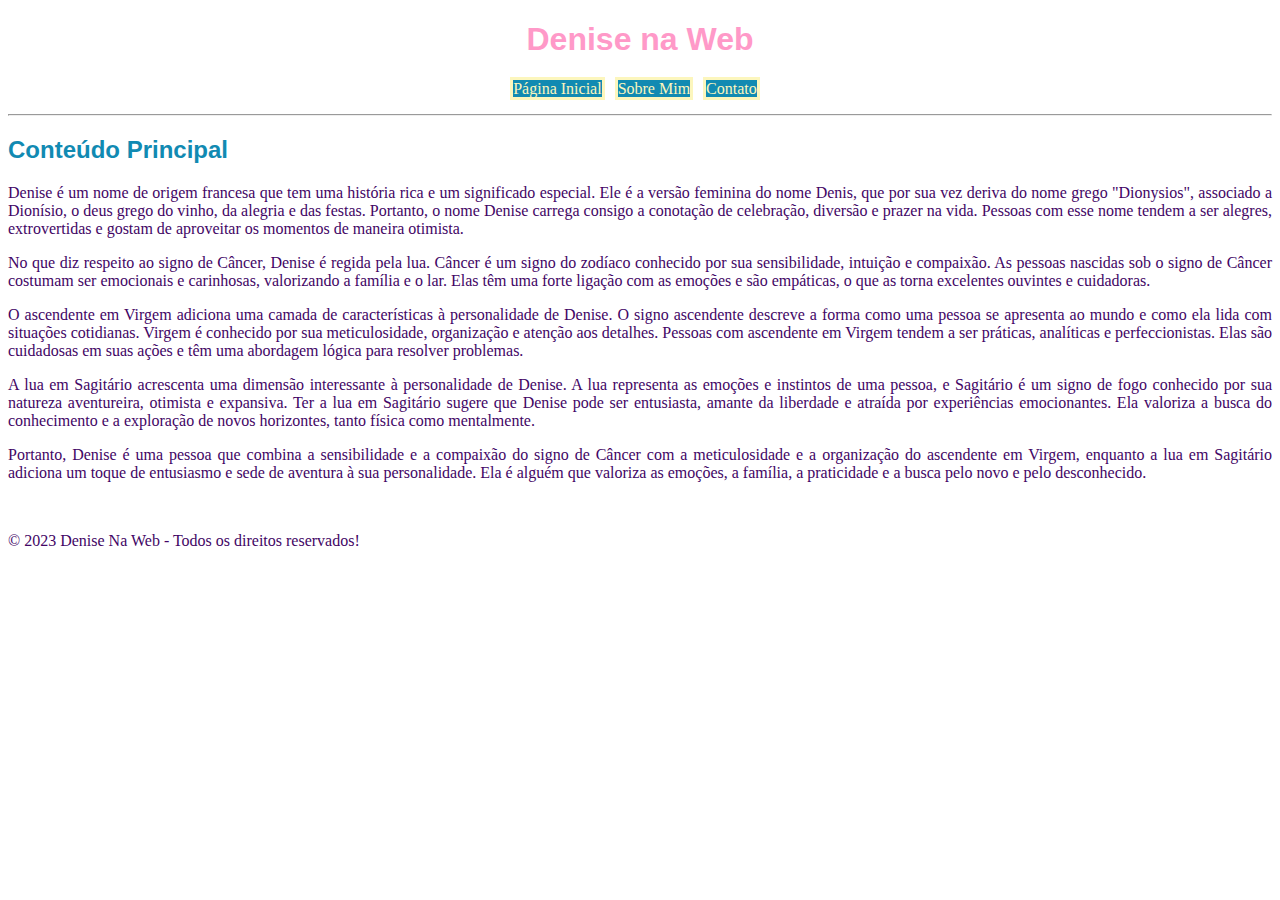
<file: index.html>
<!DOCTYPE html>
<html lang="en">

<head>
    <meta charset="UTF-8">
    <meta name="viewport" content="width=device-width, initial-scale=1.0">
    <link rel="shortcut icon" href="icone-aba.png" type="image/x-icon">
    <title>Exercício HTMLL/CSS- Criatividade</title>
    <link rel="stylesheet" type="text/css" href="codigo.css">
</head>

<body>
    <header>
        <h1>Denise na Web</h1>
    </header>
    <nav>
        <ul class="lista-horizontal">
            <li><a href="index.html">Página Inicial</a></li>
            <li><a href="sobre-mim.html">Sobre Mim</a></li>
            <li><a href="contato.html">Contato</a></li>
        </ul>
        <hr />
    </nav>
    <main>
        <h2>Conteúdo Principal</h2>
        <p>Denise é um nome de origem francesa que tem uma história rica e um significado especial. Ele é a versão
            feminina do nome Denis, que por sua vez deriva do nome grego "Dionysios", associado a Dionísio, o deus grego
            do vinho, da alegria e das festas. Portanto, o nome Denise carrega consigo a conotação de celebração,
            diversão e prazer na vida. Pessoas com esse nome tendem a ser alegres, extrovertidas e gostam de aproveitar
            os momentos de maneira otimista.</p>
        <p>No que diz respeito ao signo de Câncer, Denise é regida pela lua. Câncer é um signo do zodíaco conhecido por
            sua sensibilidade, intuição e compaixão. As pessoas nascidas sob o signo de Câncer costumam ser emocionais e
            carinhosas, valorizando a família e o lar. Elas têm uma forte ligação com as emoções e são empáticas, o que
            as torna excelentes ouvintes e cuidadoras.</p>
        <p>O ascendente em Virgem adiciona uma camada de características à personalidade de Denise. O signo ascendente
            descreve a forma como uma pessoa se apresenta ao mundo e como ela lida com situações cotidianas. Virgem é
            conhecido por sua meticulosidade, organização e atenção aos detalhes. Pessoas com ascendente em Virgem
            tendem a ser práticas, analíticas e perfeccionistas. Elas são cuidadosas em suas ações e têm uma abordagem
            lógica para resolver problemas.</p>
        <p>A lua em Sagitário acrescenta uma dimensão interessante à personalidade de Denise. A lua representa as
            emoções e instintos de uma pessoa, e Sagitário é um signo de fogo conhecido por sua natureza aventureira,
            otimista e expansiva. Ter a lua em Sagitário sugere que Denise pode ser entusiasta, amante da liberdade e
            atraída por experiências emocionantes. Ela valoriza a busca do conhecimento e a exploração de novos
            horizontes, tanto física como mentalmente.</p>
        <p>Portanto, Denise é uma pessoa que combina a sensibilidade e a compaixão do signo de Câncer com a
            meticulosidade e a organização do ascendente em Virgem, enquanto a lua em Sagitário adiciona um toque de
            entusiasmo e sede de aventura à sua personalidade. Ela é alguém que valoriza as emoções, a família, a
            praticidade e a busca pelo novo e pelo desconhecido.</p>
            <br>
    </main>
    <footer>
        <p>&copy; 2023 Denise Na Web - Todos os direitos reservados!</p>
    </footer>
</body>

</html>
</file>
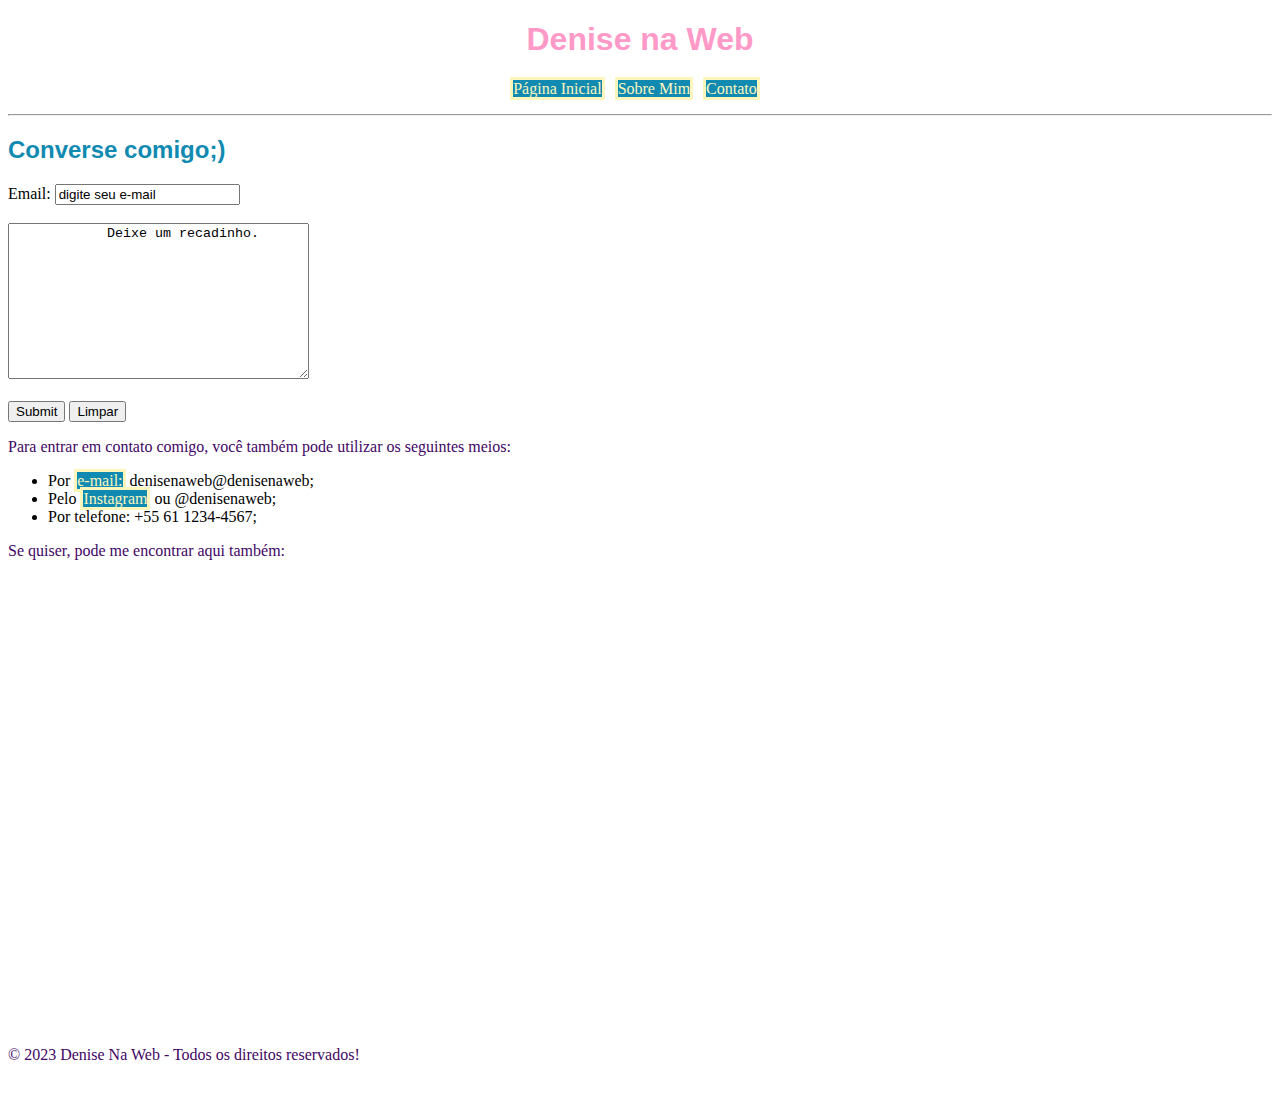
<file: contato.html>
<!DOCTYPE html>
<html lang="en">

<head>
    <meta charset="UTF-8">
    <meta name="viewport" content="width=device-width, initial-scale=1.0">
    <link rel="shortcut icon" href="icone-aba.png" type="image/x-icon">
    <title>Exercício HTMLL/CSS- Criatividade</title>
    <link rel="stylesheet" type="text/css" href="codigo.css">
</head>

<body>
    <header>
        <h1>Denise na Web</h1>
    </header>
    <nav>
        <ul class="lista-horizontal">
            <li><a href="index.html">Página Inicial</a></li>
            <li><a href="sobre-mim.html">Sobre Mim</a></li>
            <li><a href="contato.html">Contato</a></li>
        </ul>
        <hr />
    </nav>
    <main>
        <h2>Converse comigo;)</h2>

        <form>
            Email: <input type="email" value="digite seu e-mail">
        </form>
        <br/>
        <form>
            <textarea name="comentário" cols="35" rows="10">
            Deixe um recadinho.
            </textarea>
        </form>
            <br/>
            <input type="submit" name="Enviar">
            <input type="reset" name="Limpar" value="Limpar">
        </form>
        <p>Para entrar em contato comigo, você também pode utilizar os seguintes meios:</p>
        <ul>
            <li>Por <a href="#">e-mail:</a> denisenaweb@denisenaweb;</li>
            <li>Pelo <a href="#">Instagram</a> ou @denisenaweb;</li>
            <li>Por telefone: +55 61 1234-4567;</li>            
        </ul>

        <p> Se quiser, pode me encontrar aqui também:</p>
        <iframe src="https://www.google.com/maps/embed?pb=!1m14!1m8!1m3!1d15356.582073466152!2d-47.8901549!3d-15.7962792!3m2!1i1024!2i768!4f13.1!3m3!1m2!1s0x935a3ae665464fb7%3A0x29d89d9adf83e13f!2sSenac%20Jess%C3%A9%20Freire%20(DF)!5e0!3m2!1spt-BR!2sbr!4v1697502538689!5m2!1spt-BR!2sbr"
            width="600" height="450" style="border:0;" allowfullscreen="" loading="lazy"
            referrerpolicy="no-referrer-when-downgrade"></iframe>
            <br>
    </main>
    <footer>
        <p>&copy; 2023 Denise Na Web - Todos os direitos reservados!</p>
    </footer>
</body>

</html>
</file>
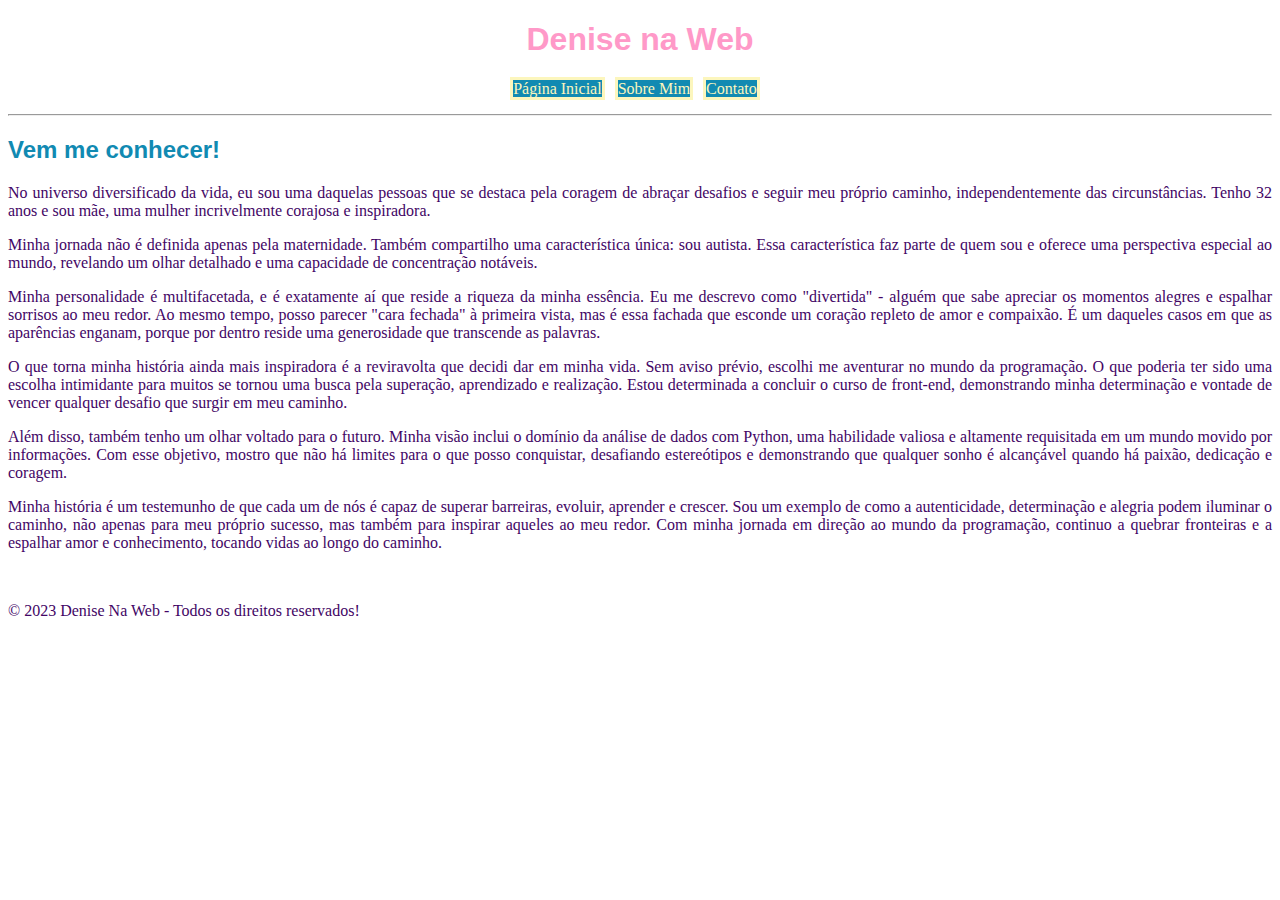
<file: sobre-mim.html>
<!DOCTYPE html>
<html lang="en">

<head>
    <meta charset="UTF-8">
    <meta name="viewport" content="width=device-width, initial-scale=1.0">
    <link rel="shortcut icon" href="icone-aba.png" type="image/x-icon">
    <title>Exercício HTMLL/CSS- Criatividade</title>
    <link rel="stylesheet" type="text/css" href="codigo.css">
</head>

<body>
    <header>
        <h1>Denise na Web</h1>
    </header>
    <nav>
        <ul class="lista-horizontal">
            <li><a href="index.html">Página Inicial</a></li>
            <li><a href="sobre-mim.html">Sobre Mim</a></li>
            <li><a href="contato.html">Contato</a></li>
        </ul>
        <hr />
    </nav>
    <main>
        <h2>Vem me conhecer!</h2>
        <p>No universo diversificado da vida, eu sou uma daquelas pessoas que se destaca pela coragem de abraçar
            desafios e seguir meu próprio caminho, independentemente das circunstâncias. Tenho 32 anos e sou mãe, uma
            mulher incrivelmente corajosa e inspiradora.</p>

        <p>Minha jornada não é definida apenas pela maternidade. Também compartilho uma característica única: sou
            autista. Essa característica faz parte de quem sou e oferece uma perspectiva especial ao mundo, revelando um
            olhar detalhado e uma capacidade de concentração notáveis.</p>

        <p>Minha personalidade é multifacetada, e é exatamente aí que reside a riqueza da minha essência. Eu me descrevo
            como "divertida" - alguém que sabe apreciar os momentos alegres e espalhar sorrisos ao meu redor. Ao mesmo
            tempo, posso parecer "cara fechada" à primeira vista, mas é essa fachada que esconde um coração repleto de
            amor e compaixão. É um daqueles casos em que as aparências enganam, porque por dentro reside uma
            generosidade que transcende as palavras.</p>

        <p>O que torna minha história ainda mais inspiradora é a reviravolta que decidi dar em minha vida. Sem aviso
            prévio, escolhi me aventurar no mundo da programação. O que poderia ter sido uma escolha intimidante para
            muitos se tornou uma busca pela superação, aprendizado e realização. Estou determinada a concluir o curso de
            front-end, demonstrando minha determinação e vontade de vencer qualquer desafio que surgir em meu caminho.
        </p>

        <p>Além disso, também tenho um olhar voltado para o futuro. Minha visão inclui o domínio da análise de dados com
            Python, uma habilidade valiosa e altamente requisitada em um mundo movido por informações. Com esse
            objetivo, mostro que não há limites para o que posso conquistar, desafiando estereótipos e demonstrando que
            qualquer sonho é alcançável quando há paixão, dedicação e coragem.</p>

        <p>Minha história é um testemunho de que cada um de nós é capaz de superar barreiras, evoluir, aprender e
            crescer. Sou um exemplo de como a autenticidade, determinação e alegria podem iluminar o caminho, não apenas
            para meu próprio sucesso, mas também para inspirar aqueles ao meu redor. Com minha jornada em direção ao
            mundo da programação, continuo a quebrar fronteiras e a espalhar amor e conhecimento, tocando vidas ao longo
            do caminho.</p>
            <br>
    </main>
    <footer>
        <p>&copy; 2023 Denise Na Web - Todos os direitos reservados!</p>
    </footer>
</body>

</html>
</file>
<file: codigo.css>
body {
    background-image: url(https://i.pinimg.com/564x/6e/5a/1d/6e5a1d4968980e124d2b0d07084dec12.jpg);
}

.lista-horizontal {
    list-style-type: none;
    padding: 0;
    display: flex;
    justify-content: center;
    align-items: center;
}

.lista-horizontal li {
    margin-right: 10px;
}

a {
    text-decoration: none;
    border: solid;
    background-color: #118ab2;
    color: #fcf6bd;
}

a:link {
    text-decoration: none;
    border: solid;
    background-color: #118ab2;
    color: #fcf6bd;
}

a:hover {
    text-decoration: underline;
    border: solid;
    background-color: #118ab2;
    color: #073b4c;
}


h1 {
    color: #ff99c8;
    font-family: Arial, Helvetica, sans-serif;
    text-align: center;
}

h2 {
    color: #118ab2;
    font-family: Arial, Helvetica, sans-serif;
    text-align: justify;

}

p {
    color: #420565;
    text-align: justify;

}

footer{
    width: 100%;
    height: 50px;
    margin: auto;
    bottom: 0;
    position:relative;
    }
</file>
